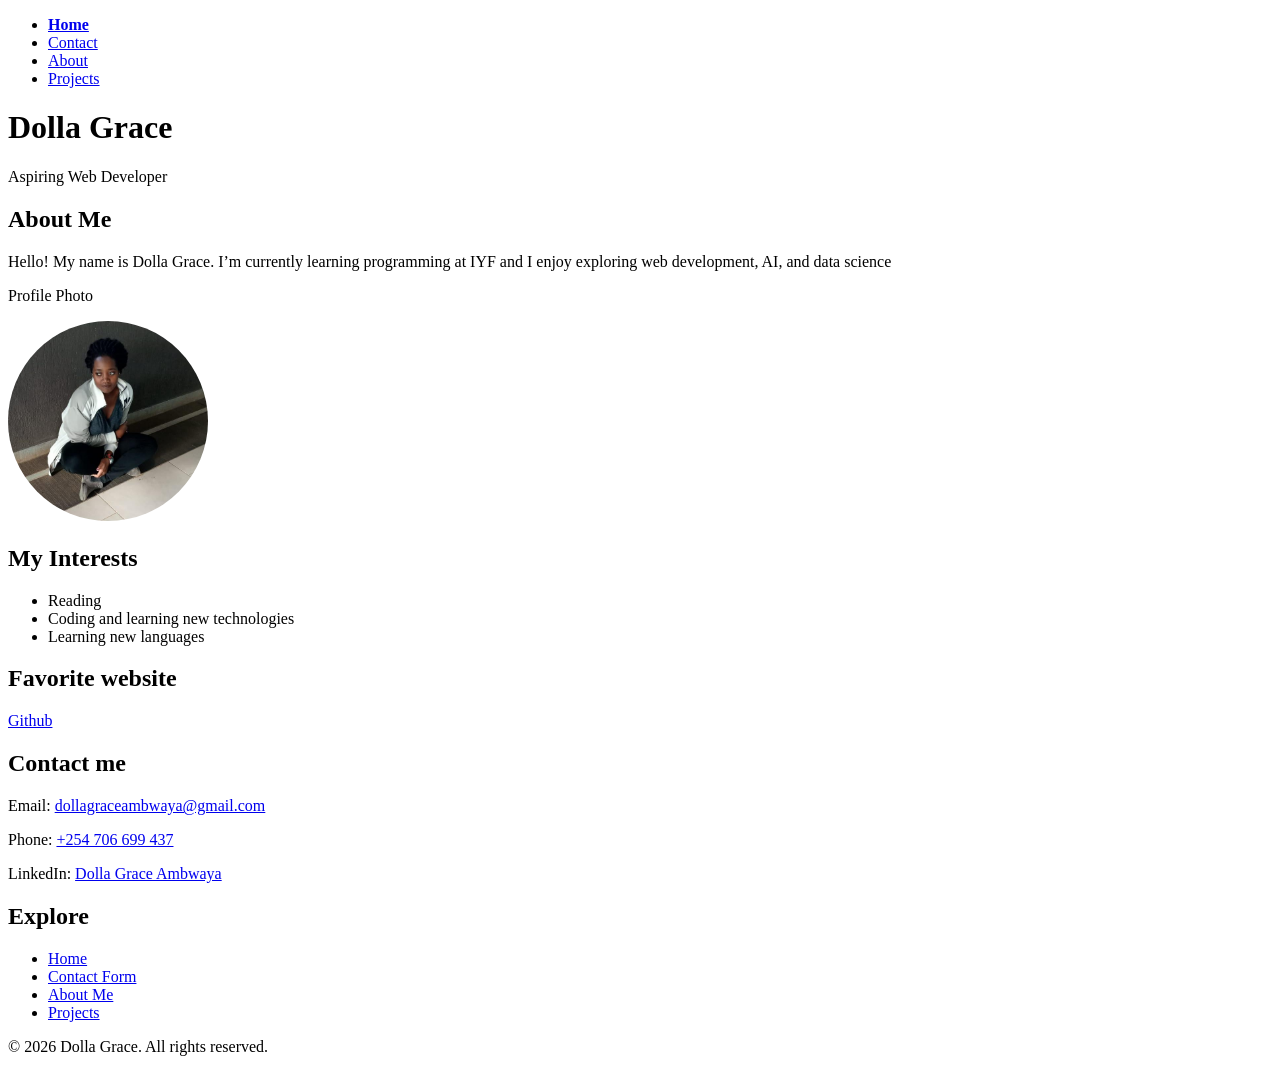
<file: index.html>
<!DOCTYPE html>
<html lang="en">
<head>
    <meta charset="UTF-8">
    <meta name="viewport" content="width=device-width, initial-scale=1.0">
    <title>Dolla Grace- About Me</title>
    <link href="style.css" rel="stylesheet">
</head>
<body>
    <nav>
        <ul>
            <li><a href="index.html" class="active" style="font-weight: bold; text-decoration: underline;">Home</a></li>
            <li><a href="contact.html">Contact</a></li>
            <li><a href="about.html">About</a></li>
            <li><a href="projects.html">Projects</a></li>
        </ul>
    </nav>
    <header class="hero">
        <h1>Dolla Grace</h1>
        <p>Aspiring Web Developer</p>
    </header>
        <main>
            <section>
                <h2>About Me</h2>
    <p>Hello! My name is Dolla Grace. I’m currently learning programming at IYF and I enjoy exploring web development, AI, and data science</p>
    <p>Profile Photo</p>
    <img src="image/profilephoto.jpg" alt="Profile photo image" class="profile-photo">
    
    <h2>My Interests</h2>
    <ul>
        <li>Reading</li>
        <li>Coding and learning new technologies</li>
        <li>Learning new languages</li>
    </ul>
    <h2> Favorite website</h2>
        <p><a href="https://github.com" target="_blank">Github</a></p>
    </p>
    <h2>Contact me</h2>
       <p>Email: <a href="mailto:dollagraceambwaya@gmail.com">dollagraceambwaya@gmail.com</a></p>
         <p>Phone: <a href="tel:+254706699437">+254 706 699 437</a></p>
         <p>LinkedIn: <a href="https://www.linkedin.com/in/dolla-grace-ambwaya-9b8b1b1b2/" target="_blank">Dolla Grace Ambwaya</a></p>
            </section>
            <section>
                <h2>Explore</h2>
                <ul>
                    <li><a href="index.html">Home</a></li>
                    <li><a href="contact.html">Contact Form</a></li>
                    <li><a href="about.html">About Me</a></li>
                    <li><a href="projects.html">Projects</a></li>
            
                </ul>
            </section>
    </main>
    <footer>
        <p>&copy; 2026 Dolla Grace. All rights reserved.</p>
    </footer>
</body>
</html>
</file>
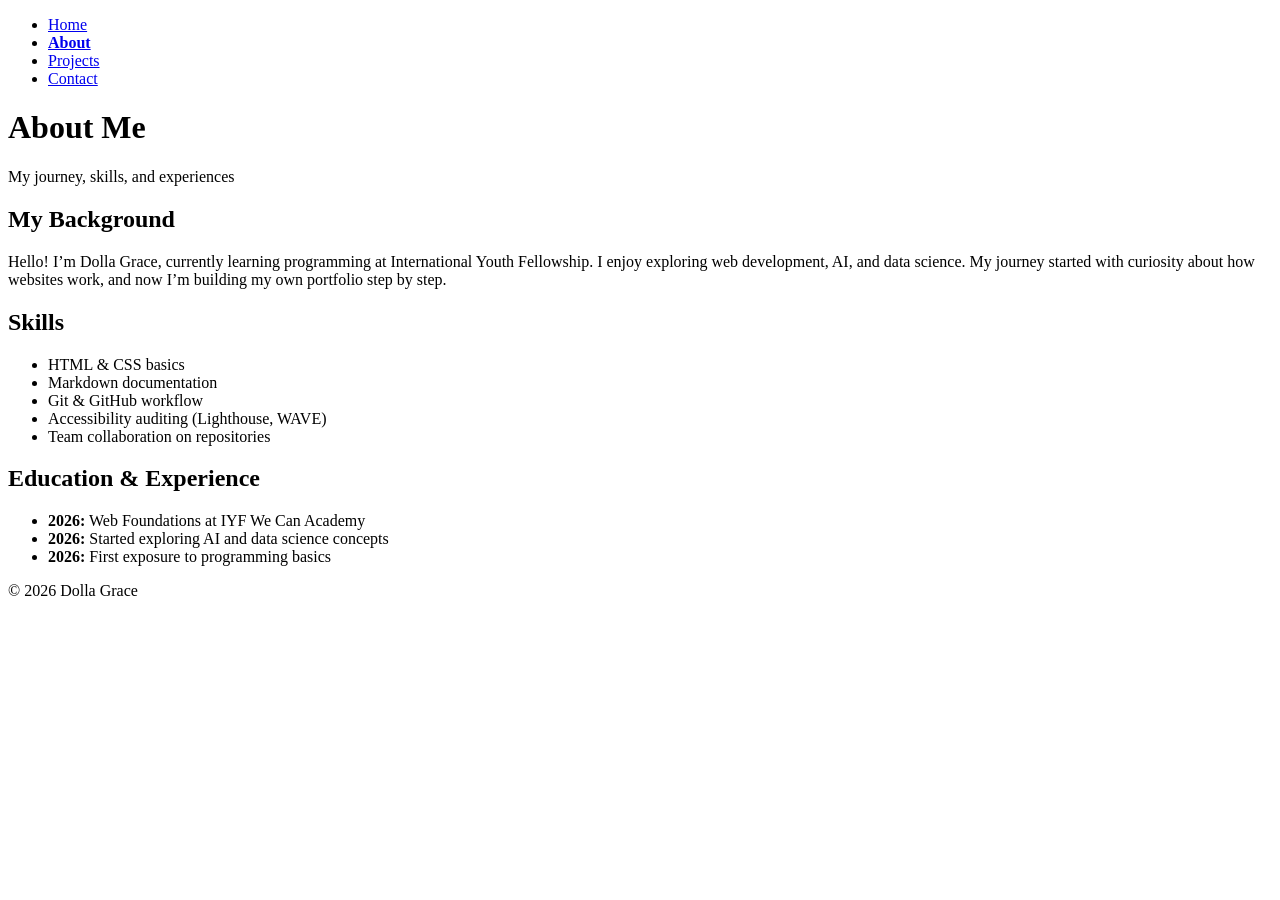
<file: about.html>
<!DOCTYPE html>
<html lang="en">
<head>
  <meta charset="UTF-8">
  <meta name="viewport" content="width=device-width, initial-scale=1.0">
  <title>About Me - Dolla Grace</title>
  <link rel="stylesheet" href="style.css"> 
</head>
<body>
  <nav>
    <ul>
      <li><a href="index.html">Home</a></li>
      <li><a href="about.html" class="active" style="font-weight: bold; text-decoration: underline;">About</a></li>
      <li><a href="projects.html">Projects</a></li>
      <li><a href="contact.html">Contact</a></li>
    </ul>
  </nav>
  <header class="hero">
    <h1>About Me</h1>
    <p>My journey, skills, and experiences</p>
  </header>

  
  <main>
    
    <section>
      <h2>My Background</h2>
      <p>Hello! I’m Dolla Grace, currently learning programming at International Youth Fellowship. I enjoy exploring web development, AI, and data science. My journey started with curiosity about how websites work, and now I’m building my own portfolio step by step.</p>
    </section>

    <section>
      <h2>Skills</h2>
      <ul>
        <li>HTML & CSS basics</li>
        <li>Markdown documentation</li>
        <li>Git & GitHub workflow</li>
        <li>Accessibility auditing (Lighthouse, WAVE)</li>
        <li>Team collaboration on repositories</li>
      </ul>
    </section>

    <section>
      <h2>Education & Experience</h2>
      <ul>
        <li><strong>2026:</strong> Web Foundations at IYF We Can Academy</li>
        <li><strong>2026:</strong> Started exploring AI and data science concepts</li>
        <li><strong>2026:</strong> First exposure to programming basics</li>
      </ul>
    </section>
  </main>

  <footer>
    <p>&copy; 2026 Dolla Grace</p>
  </footer>
</body>
</html>
</file>
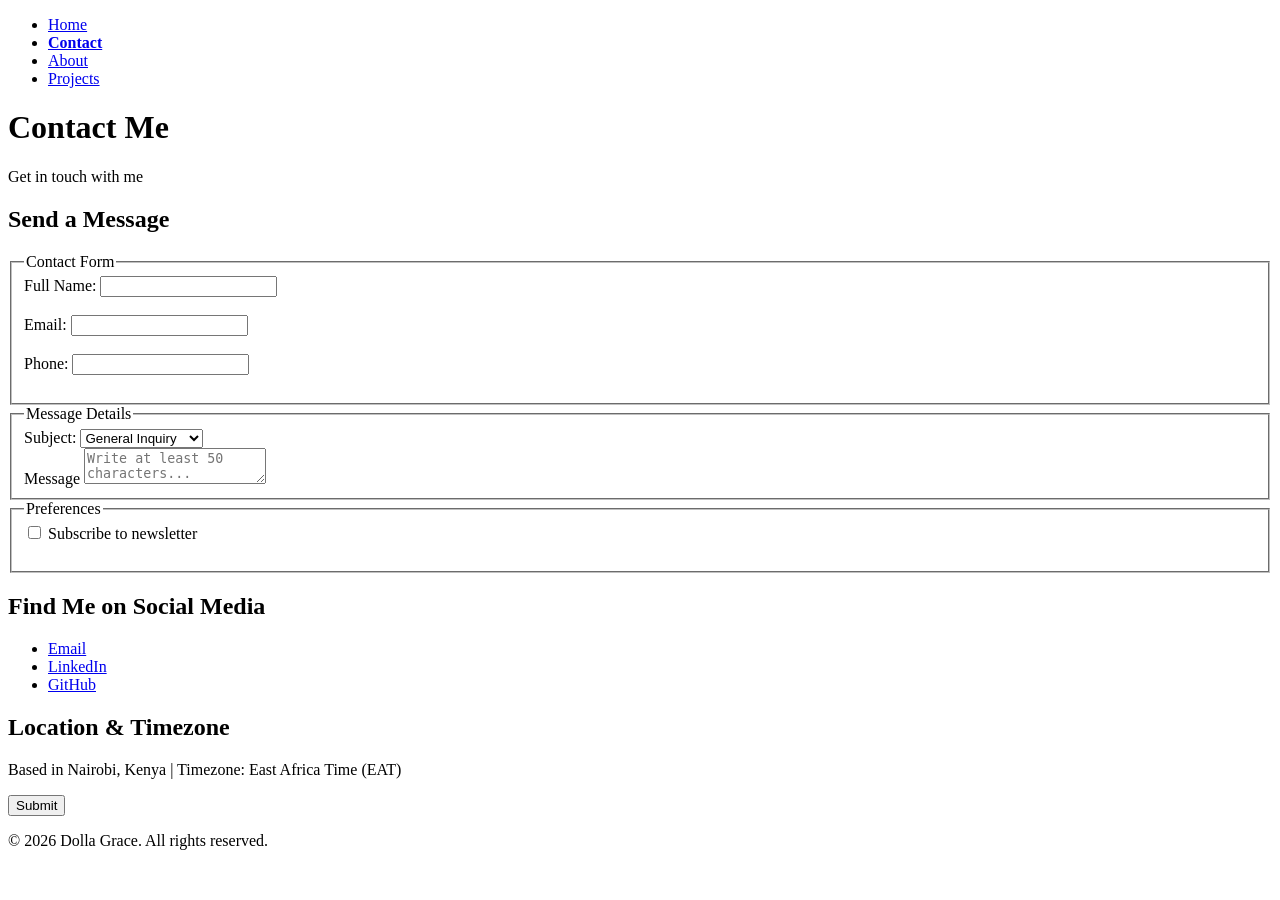
<file: contact.html>
<!DOCTYPE html>
<html lang="en">
<head>
    <meta charset="UTF-8">
    <meta name="viewport" content="width=device-width, initial-scale=1.0">
    <title>Contact Page</title>
</head>
<body>
    <nav>
        <ul>
            <li><a href="index.html">Home</a></li>
            <li><a href="contact.html" class="active" style="font-weight: bold; text-decoration: underline;">Contact</a></li>
            <li><a href="about.html">About</a></li>
            <li><a href="projects.html">Projects</a></li>
        </ul>
    </nav>
    <header class="hero">
        <h1>Contact Me</h1>
        <p>Get in touch with me</p>
    </header>
    <main>
    <section>
        <h2>Send a Message</h2>
    <form action="submit_form.php" method="post">
       <fieldset>
           <legend>Contact Form</legend>
           <label for="fullname">Full Name:</label>
           <input type="text" id="fullname" name="fullname" required><br><br>
           
           <label for="email">Email:</label>
           <input type="email" id="email" name="email" required><br><br>
           
           <label for="phone">Phone:</label>
           <input type="tel" id="phone" name="phone" required><br><br>
       </fieldset>
       <fieldset>
       <legend>Message Details</legend>
         <label for="subject">Subject:</label>
         <select id="subject" name="subject"> required>
             <option value="general">General Inquiry</option>
             <option value="support">Support Request</option>
             <option value="feedback">Feedback</option>
         </select>
         <br>

         <label for="message">Message</label>
         <textarea id="message" name="message"placeholder="Write at least 50 characters..." minlength="50" required></textarea>
         <br>
        </fieldset>
        <fieldset>
            <legend>Preferences</legend>
            <label>
                <input type="checkbox" name="newsletter"> Subscribe to newsletter
            </label>
            <br></br>
        </fieldset>
        </form>
        </section>
        <section>
            <h2>Find Me on Social Media</h2>
            <ul>
                <li><a href="mailto:dollagraceambwaya@gmail.com">Email</a></li>
                <li><a href="https://linkedin.com/in/dollagrace">LinkedIn</a></li>
                <li><a href="https://github.com/dollagrace">GitHub</a></li>
            </ul>
            </section>  
            <section>
        <h2>Location & Timezone</h2>
        <p>Based in Nairobi, Kenya | Timezone: East Africa Time (EAT)</p>
            </section>
        <button type="submit">Submit</button>
        </form> 
    </section>
    </main>
    <footer>
        <p>&copy; 2026 Dolla Grace. All rights reserved.</p>
    </footer>
</body>
</html>
</file>
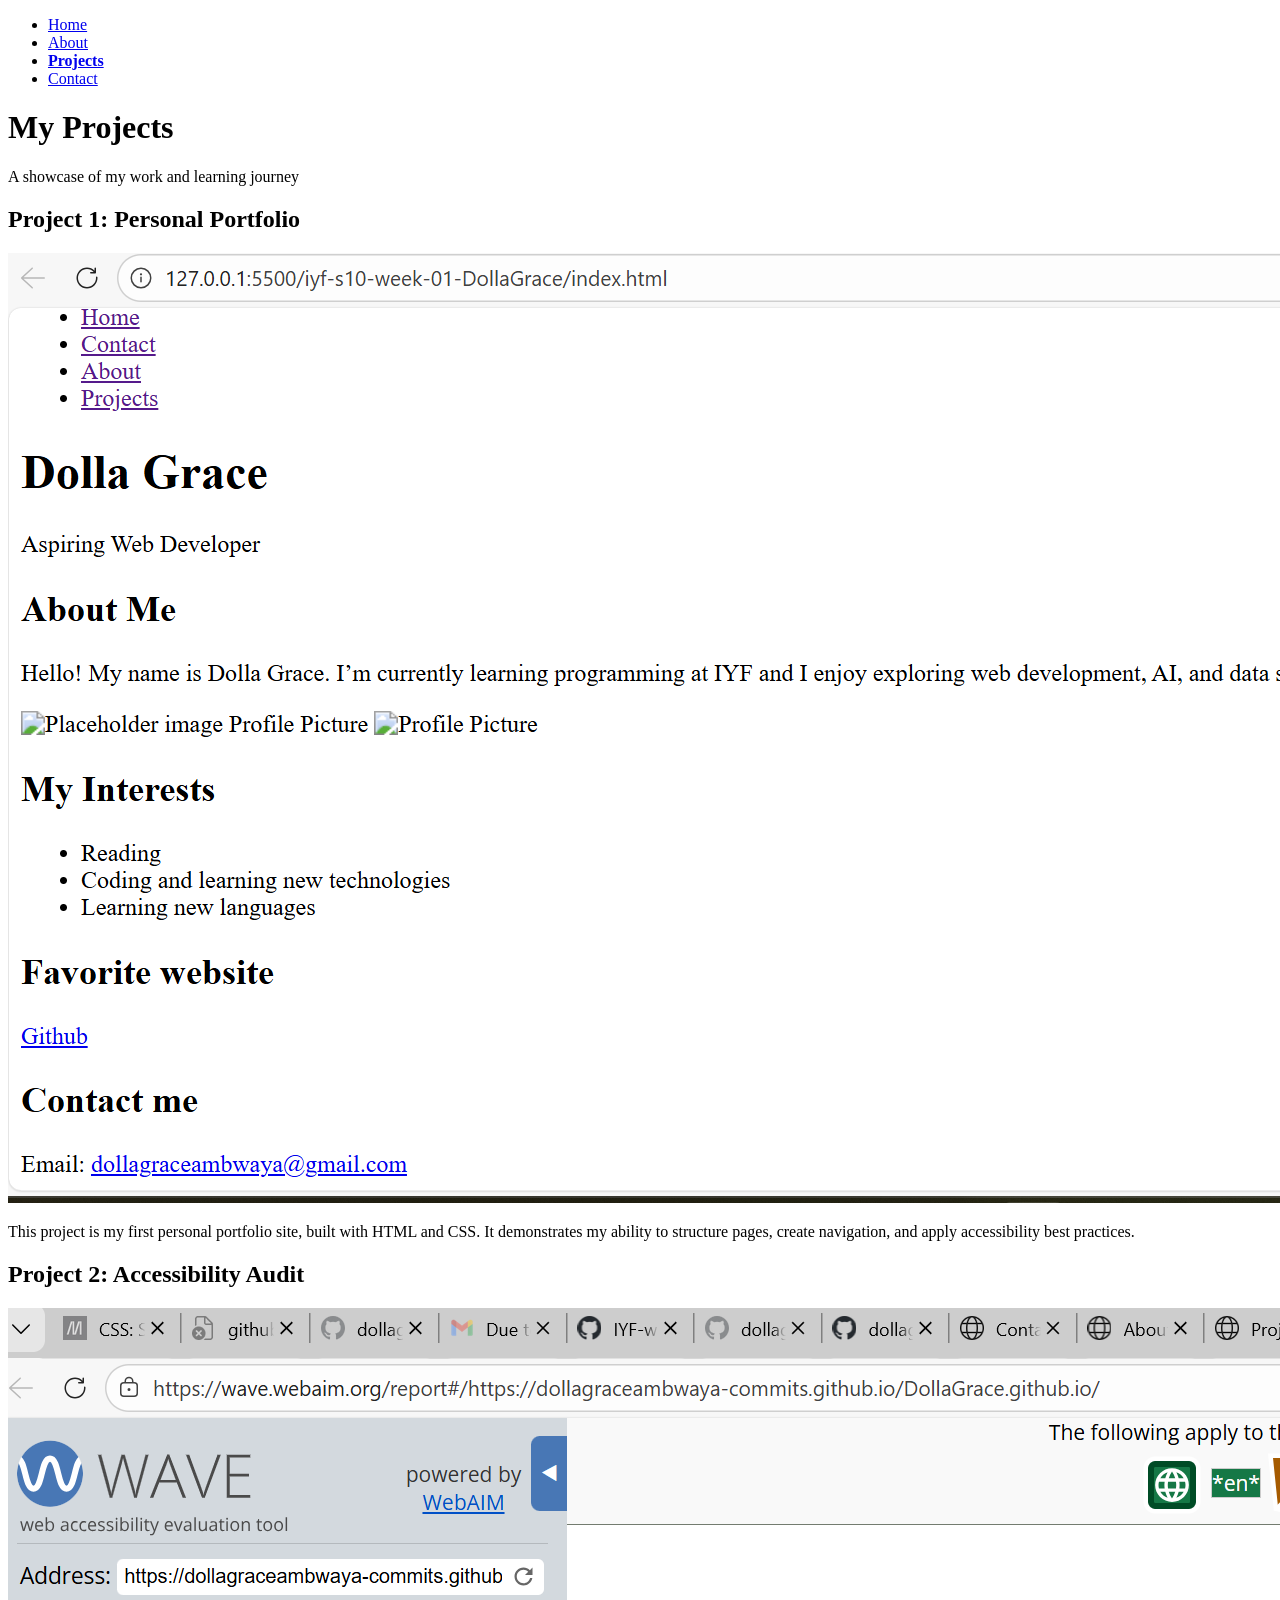
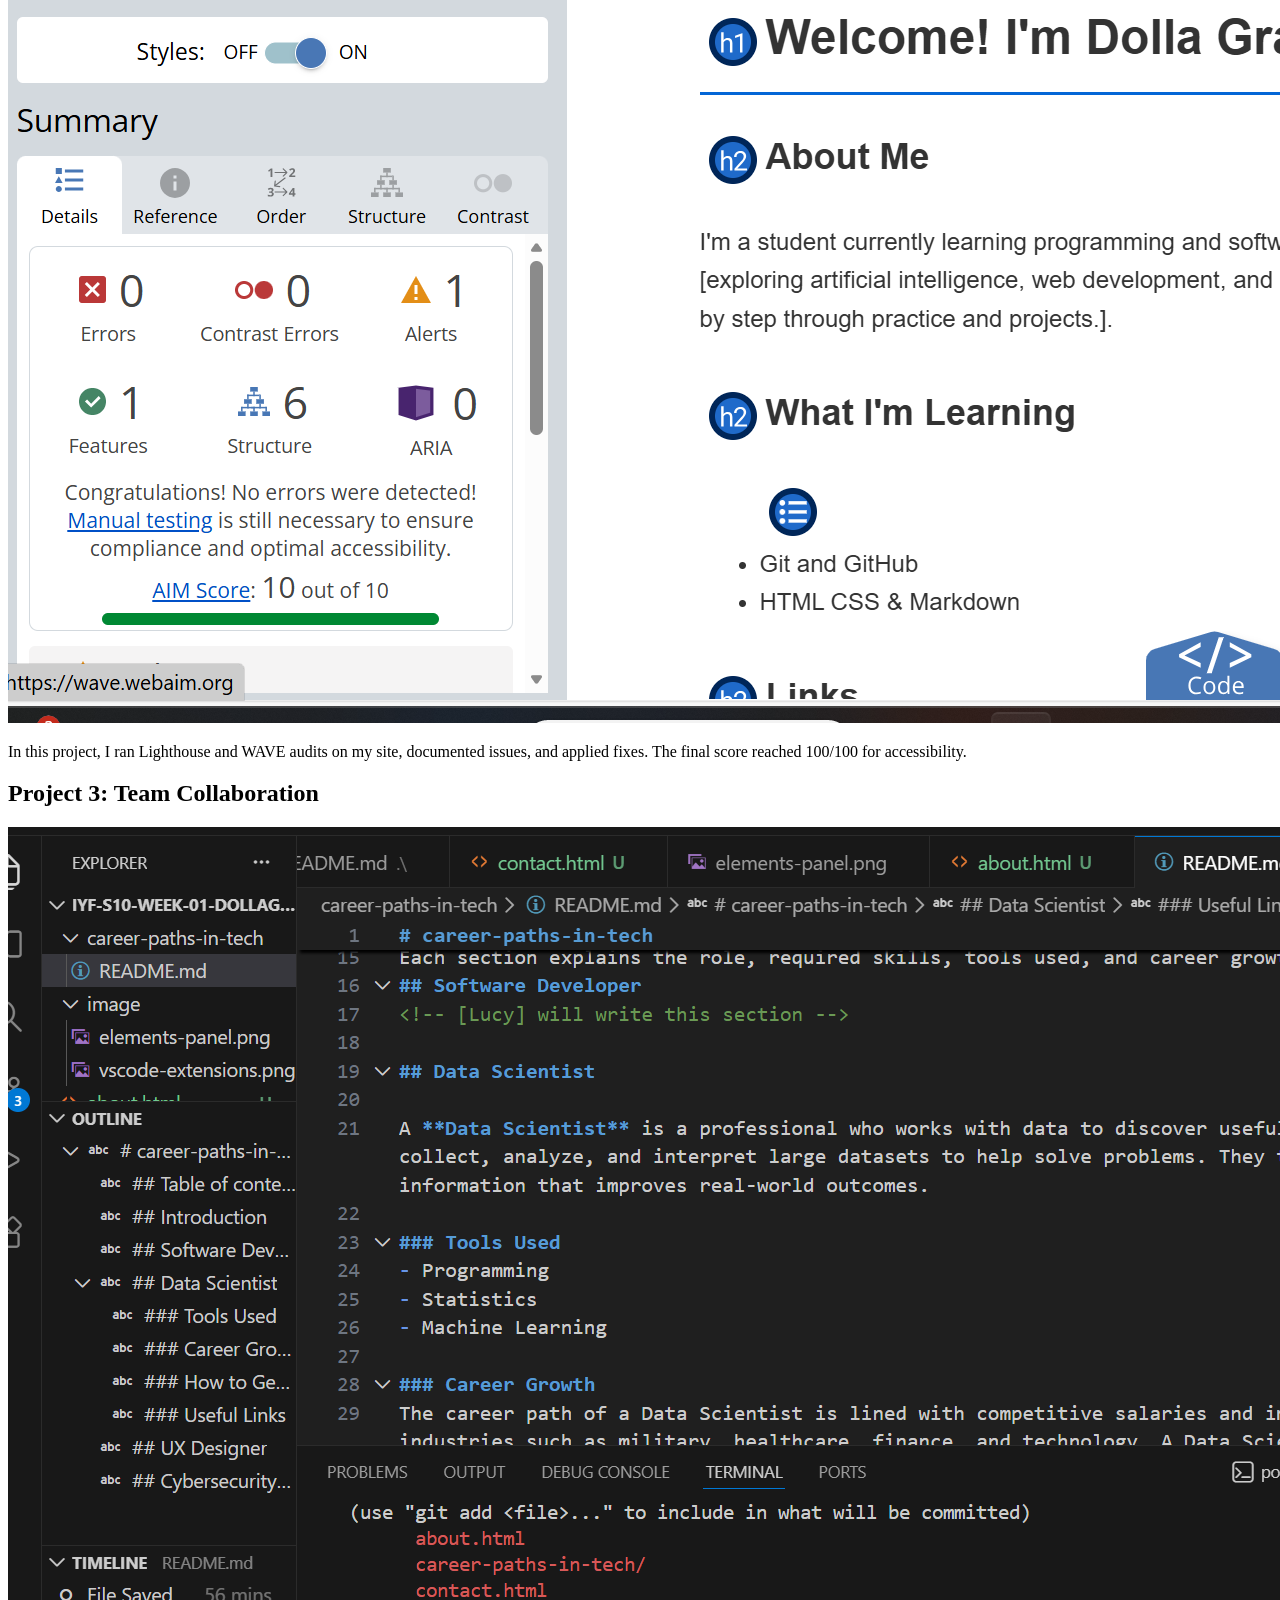
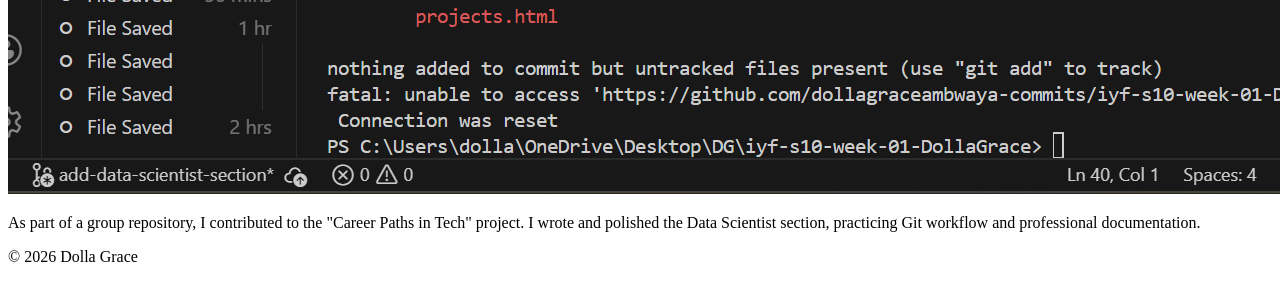
<file: projects.html>
<!DOCTYPE html>
<html lang="en">
<head>
    <meta charset="UTF-8">
    <meta name="viewport" content="width=device-width, initial-scale=1.0">
    <title>Projects - Dolla Grace</title>
    <link rel="stylesheet" href="style.css">
</head>
<body>
    
    <nav>
        <ul>
            <li><a href="index.html">Home</a></li>
            <li><a href="about.html">About</a></li>
            <li><a href="projects.html" class="active" style="font-weight: bold; text-decoration: underline;">Projects</a></li>
            <li><a href="contact.html">Contact</a></li>
        </ul>
    </nav>

    
    <header class="hero">
        <h1>My Projects</h1>
        <p>A showcase of my work and learning journey</p>
    </header>

    <main>
        <section>
            <h2>Project 1: Personal Portfolio</h2>
            <img src="image/project1.png" alt="Screenshot of Project 1">
            <p>This project is my first personal portfolio site, built with HTML and CSS. It demonstrates my ability to structure pages, create navigation, and apply accessibility best practices.</p>
        </section>

        <section>
            <h2>Project 2: Accessibility Audit</h2>
            <img src="image/project2.png" alt="Screenshot of Project 2">
            <p>In this project, I ran Lighthouse and WAVE audits on my site, documented issues, and applied fixes. The final score reached 100/100 for accessibility.</p>
        </section>

        <section>
            <h2>Project 3: Team Collaboration</h2>
            <img src="image/project3.png" alt="Screenshot of Project 3">
            <p>As part of a group repository, I contributed to the "Career Paths in Tech" project. I wrote and polished the Data Scientist section, practicing Git workflow and professional documentation.</p>
        </section>
    </main>

    <footer>
        <p>&copy; 2026 Dolla Grace</p>
    </footer>
</body>
</html>
</file>
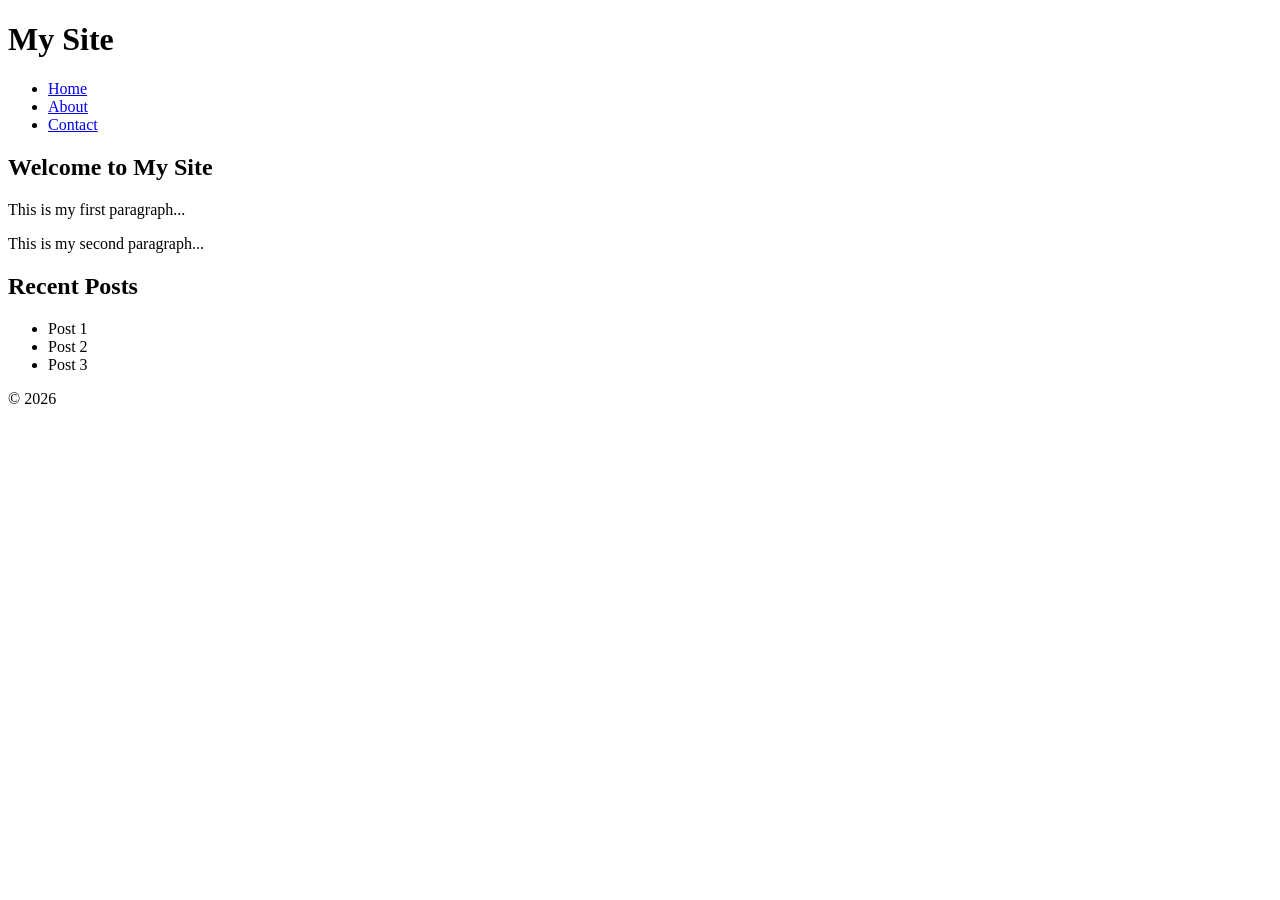
<file: semantic-conversion.html>
<!DOCTYPE html>
<html lang="en">
<head>
    <meta charset="UTF-8">
    <meta name="viewport" content="width=device-width, initial-scale=1.0">
    <title>Semantic Conversion Example</title>
</head>
<body>

    <header>
        <h1 class="logo">My Site</h1>
        <nav>
            <ul>
                <li><a href="#">Home</a></li>
                <li><a href="#">About</a></li>
                <li><a href="#">Contact</a></li>
            </ul>
        </nav>
    </header>

    <main>
        <article>
            <h2>Welcome to My Site</h2>
            <p>This is my first paragraph...</p>
            <p>This is my second paragraph...</p>
        </article>

        <aside>
            <h2>Recent Posts</h2>
            <ul>
                <li>Post 1</li>
                <li>Post 2</li>
                <li>Post 3</li>
            </ul>
        </aside>
    </main>

    <footer>
        <p>© 2026</p>
    </footer>

</body>
</html>
</file>
<file: style.css>
.profile-photo {
    width: 200px;
    height: auto;
    border-radius: 50%;
}
</file>
